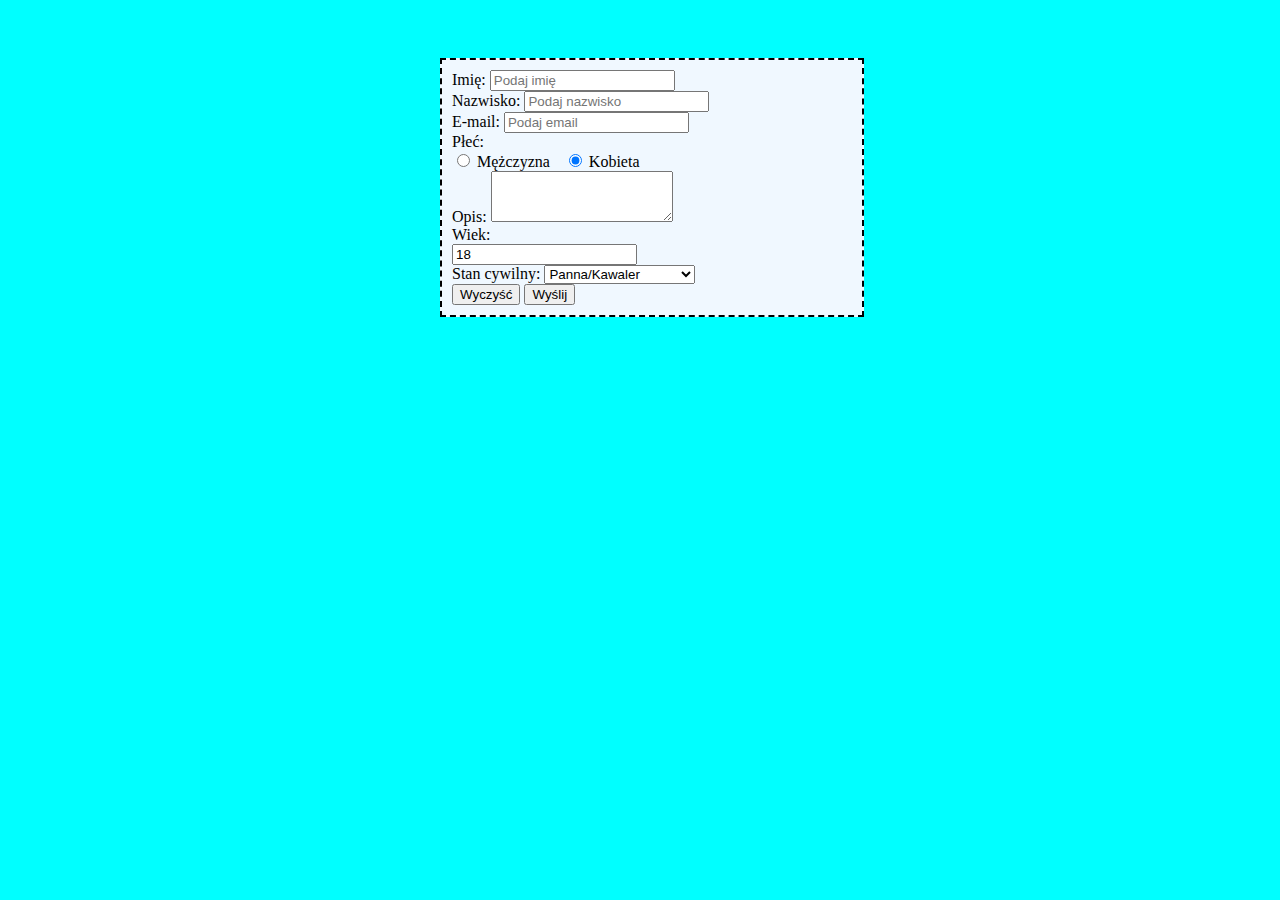
<file: contact.html>
<!DOCTYPE html>
<html lang="en">
<head>
    <meta charset="UTF-8">
    <title>Strona tomtar00 contact</title>
    
    <link href="https://cdn.jsdelivr.net/npm/bootstrap@5.0.0-beta2/dist/css/bootstrap.min.css" rel="stylesheet" integrity="sha384-BmbxuPwQa2lc/FVzBcNJ7UAyJxM6wuqIj61tLrc4wSX0szH/Ev+nYRRuWlolflfl" crossorigin="anonymous">
    <link rel="stylesheet" href="style.css">
</head>
<body>

        <div class="formularz">
            <form class="row g-3">
        
                <div class="col-12">
                    <label for="Name1" class="form-label">Imię:</label>
                    <input type="text" class="form-control" id="Name1" placeholder="Podaj imię">
                </div>
                <div class="col-12">
                    <label for="Name2" class="form-label">Nazwisko:</label>
                    <input type="text" class="form-control" id="Name2" placeholder="Podaj nazwisko">
                </div>
                <div class="col-12">
                    <label for="Email" class="form-label">E-mail:</label>
                    <input type="text" class="form-control" id="Email" placeholder="Podaj email">
                </div>
        
                <div class="plec">
                    <label for="Plec" class="form-label">Płeć:</label>
                    <div class="radios">
                        <div class="form-check">
                            <input class="form-check-input" type="radio" name="gridRadios" id="gridRadios1" value="option1"
                                checked>
                            <label class="form-check-label" for="gridRadios1">
                                Mężczyzna
                            </label>
                        </div>
                        <div class="form-check">
                            <input class="form-check-input" type="radio" name="gridRadios" id="gridRadios1" value="option1"
                                checked>
                            <label class="form-check-label" for="gridRadios1">
                                Kobieta
                            </label>
                        </div>
                    </div>
                </div>
        
                <div class="form-group">
                    <label for="exampleFormControlTextarea1">Opis:</label>
                    <textarea class="form-control" id="exampleFormControlTextarea1" rows="3"></textarea>
                </div>
        
                <div class="form-group">
                    <label for="example-number-input" class="col-2 col-form-label">Wiek:</label>
                    <div class="col-10">
                        <input class="form-control" type="number" value="18" id="example-number-input">
                    </div>
                </div>
        
                <div class="col-12">
                    <label for="inputState" class="form-label">Stan cywilny:</label>
                    <select id="inputState" class="form-select">
                        <option selected>Panna/Kawaler</option>
                        <option>Zaręczona/Zaręczony</option>
                    </select>
                </div>
        
                <div class="buttons">
                    <div class="buttons">
                        <button type="clear" class="btn btn-primary">Wyczyść</button>
                    </div>
                    <div class="buttons">
                        <button type="send" class="btn btn-primary">Wyślij</button>
                    </div>
                </div>
            </form>
        </div>

</body>
</html>
</file>
<file: style.css>
body {
    background-color: aqua;
}

.formularz {
    background-color: aliceblue;
    width: 400px;
    position: fixed;
    left: 50%;
    margin-left: -200px;
    margin-top: 50px;
    padding: 10px;
    border: 2px dashed;
}

.form-check 
{
    display: inline-block;
    margin-right: 10px;
}

.buttons {
    display: inline-block;
}

.img {
	width: 100%;
	height: auto;
}
</file>
